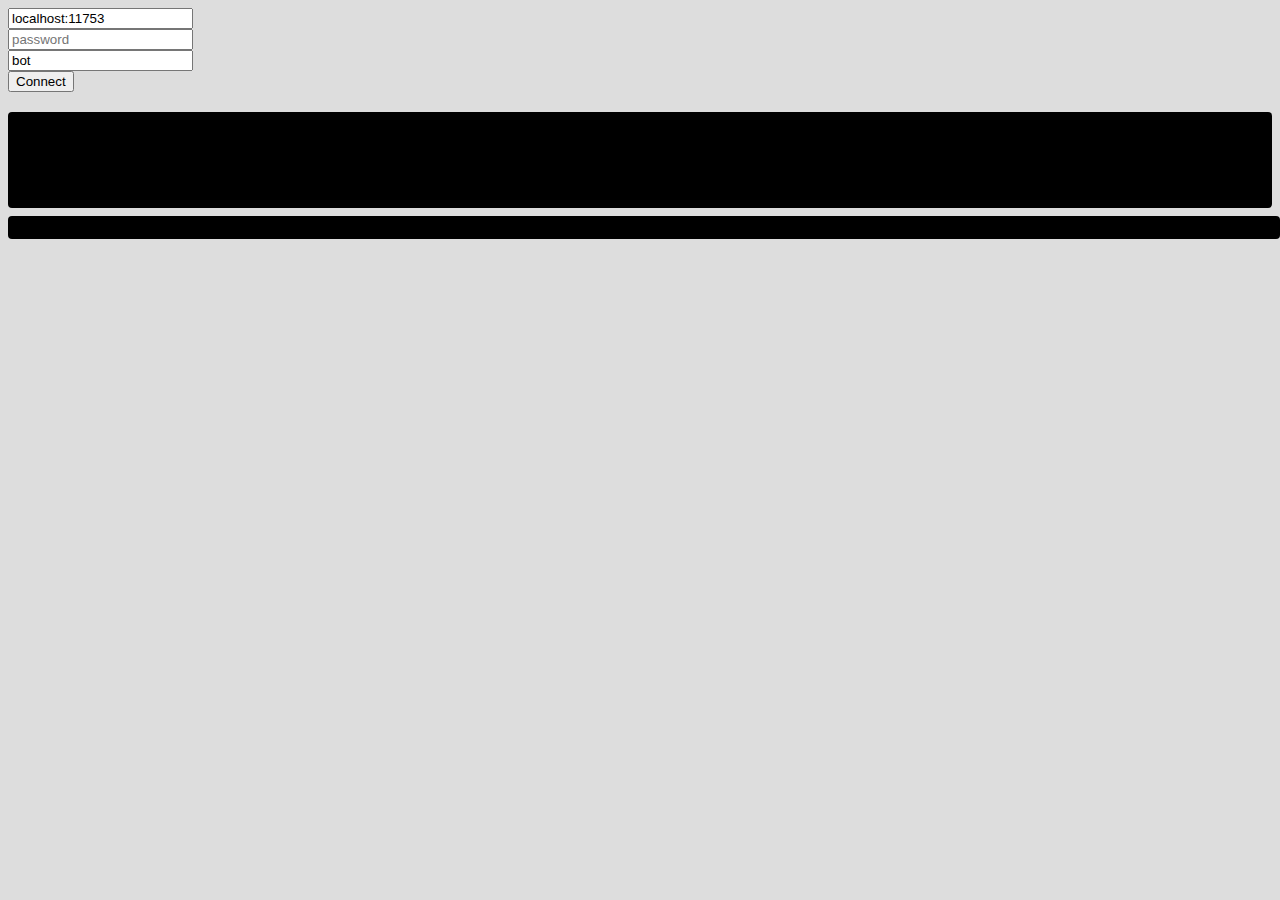
<file: src/OpenRCT2.API/wwwroot/index.html>
﻿<!DOCTYPE html>
<html>
<head>
    <meta charset="utf-8" />
    <title>OpenRCT2 chat</title>
    <style>
        body {
            background-color: #ddd;
            font: 14px "open sans"
        }

        #messages {
            background-color: black;
            border-radius: 4px;
            color: white;
            min-height: 80px;
            margin-top: 20px;
            padding: 8px;
        }

        #sendInput {
            background-color: black;
            border: none;
            border-radius: 4px;
            color: white;
            margin-top: 8px;
            padding: 4px;
            outline: none;
            width: 100%;
        }

        input {
            display: block;
        }
    </style>
</head>
<body>
    <input id="host" type="text" placeholder="host" value="localhost:11753" />
    <input id="password" type="text" placeholder="password" />
    <input id="username" type="text" placeholder="username" value="bot" />
    <button id="connectButton">Connect</button>
    <div id="messages"></div>
    <input id="sendInput" type="text" />
    <script>
        var hostInput = document.getElementById("host");
        var passwordInput = document.getElementById("password");
        var userNameInput = document.getElementById("username");
        var connectButton = document.getElementById("connectButton");
        var sendInput = document.getElementById("sendInput");
        var messagesDiv = document.getElementById("messages");
        var ws;

        connectButton.onclick = function () {
            if (ws) return;

            ws = new WebSocket("ws://" + location.host + "/chat");
            ws.onclose = function () {
                ws = null;
            }
            ws.onopen = function () {
                var payload = {
                    type: 'connect',
                    host: hostInput.value,
                    password: passwordInput.value,
                    userName: userNameInput.value
                };
                ws.send(JSON.stringify(payload));
            }
            ws.onmessage = function (message) {
                var payload = JSON.parse(message.data);
                if (messagesDiv.innerHTML.length > 0) {
                    messagesDiv.innerHTML += "<br />";
                }
                messagesDiv.innerHTML += payload.text;
            }
        }

        sendInput.onkeypress = function (e) {
            if (e.keyCode == 10 || e.keyCode == 13) {
                if (ws) {
                    var payload = {
                        type: 'chat',
                        text: sendInput.value
                    };
                    ws.send(JSON.stringify(payload));

                    sendInput.value = '';
                }
            }
        }
    </script>
</body>
</html>
</file>
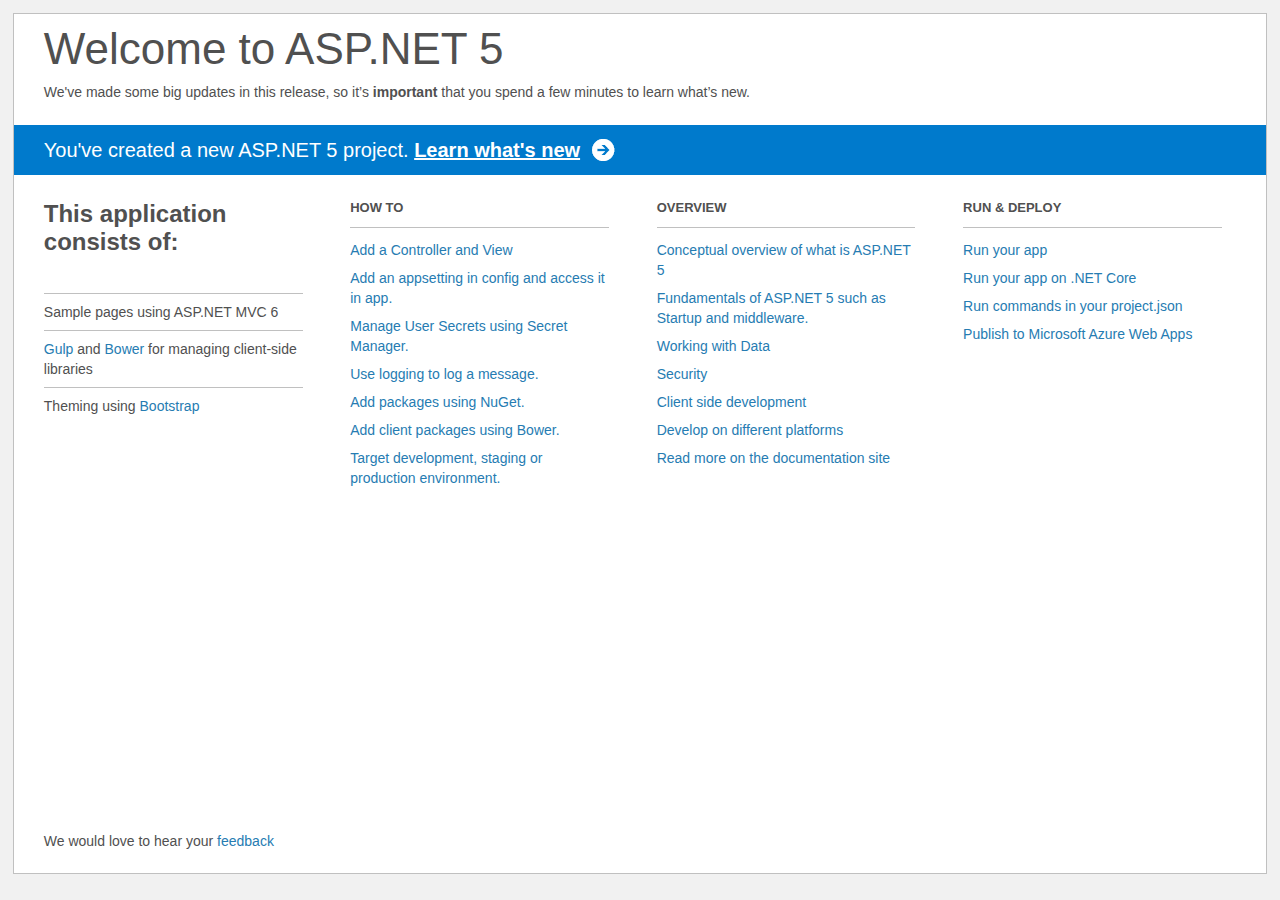
<file: src/OpenRCT2.API/Project_Readme.html>
﻿<!DOCTYPE html>
<html lang="en">
<head>
    <meta charset="utf-8" />
    <title>Welcome to ASP.NET 5</title>
    <style>
        html {
            background: #f1f1f1;
            height: 100%;
        }

        body {
            background: #fff;
            color: #505050;
            font: 14px 'Segoe UI', tahoma, arial, helvetica, sans-serif;
            margin: 1%;
            min-height: 95.5%;
            border: 1px solid silver;
            position: relative;
        }

        #header {
            padding: 0;
        }

            #header h1 {
                font-size: 44px;
                font-weight: normal;
                margin: 0;
                padding: 10px 30px 10px 30px;
            }

            #header span {
                margin: 0;
                padding: 0 30px;
                display: block;
            }

            #header p {
                font-size: 20px;
                color: #fff;
                background: #007acc;
                padding: 0 30px;
                line-height: 50px;
                margin-top: 25px;

            }

                #header p a {
                    color: #fff;
                    text-decoration: underline;
                    font-weight: bold;
                    padding-right: 35px;
                    background: no-repeat right bottom url([data-uri]);
                }

        #main {
            padding: 5px 30px;
            clear: both;
        }

        .section {
            width: 21.7%;
            float: left;
            margin: 0 0 0 4%;
        }

            .section h2 {
                font-size: 13px;
                text-transform: uppercase;
                margin: 0;
                border-bottom: 1px solid silver;
                padding-bottom: 12px;
                margin-bottom: 8px;
            }

            .section.first {
                margin-left: 0;
            }

                .section.first h2 {
                    font-size: 24px;
                    text-transform: none;
                    margin-bottom: 25px;
                    border: none;
                }

                .section.first li {
                    border-top: 1px solid silver;
                    padding: 8px 0;
                }

            .section.last {
                margin-right: 0;
            }

        ul {
            list-style: none;
            padding: 0;
            margin: 0;
            line-height: 20px;
        }

        li {
            padding: 4px 0;
        }

        a {
            color: #267cb2;
            text-decoration: none;
        }

            a:hover {
                text-decoration: underline;
            }

        #footer {
            clear: both;
            padding-top: 50px;
        }

            #footer p {
                position: absolute;
                bottom: 10px;
            }
    </style>
</head>
<body>

    <div id="header">
        <h1>Welcome to ASP.NET 5</h1>
        <span>
            We've made some big updates in this release, so it’s <b>important</b> that you spend
            a few minutes to learn what’s new.
        </span>
        <p>You've created a new ASP.NET 5 project. <a href="http://go.microsoft.com/fwlink/?LinkId=518016">Learn what's new</a></p>
    </div>

    <div id="main">
        <div class="section first">
            <h2>This application consists of:</h2>
            <ul>
                <li>Sample pages using ASP.NET MVC 6</li>
                <li><a href="http://go.microsoft.com/fwlink/?LinkId=518007">Gulp</a> and <a href="http://go.microsoft.com/fwlink/?LinkId=518004">Bower</a> for managing client-side libraries</li>
                <li>Theming using <a href="http://go.microsoft.com/fwlink/?LinkID=398939">Bootstrap</a></li>
            </ul>
        </div>
        <div class="section">
            <h2>How to</h2>
            <ul>
                <li><a href="http://go.microsoft.com/fwlink/?LinkID=398600">Add a Controller and View</a></li>
                <li><a href="http://go.microsoft.com/fwlink/?LinkID=699562">Add an appsetting in config and access it in app.</a></li>
                <li><a href="http://go.microsoft.com/fwlink/?LinkId=699315">Manage User Secrets using Secret Manager.</a></li>
                <li><a href="http://go.microsoft.com/fwlink/?LinkId=699316">Use logging to log a message.</a></li>
                <li><a href="http://go.microsoft.com/fwlink/?LinkId=699317">Add packages using NuGet.</a></li>
                <li><a href="http://go.microsoft.com/fwlink/?LinkId=699318">Add client packages using Bower.</a></li>
                <li><a href="http://go.microsoft.com/fwlink/?LinkId=699319">Target development, staging or production environment.</a></li>
            </ul>
        </div>
        <div class="section">
            <h2>Overview</h2>
            <ul>
                <li><a href="http://go.microsoft.com/fwlink/?LinkId=518008">Conceptual overview of what is ASP.NET 5</a></li>
                <li><a href="http://go.microsoft.com/fwlink/?LinkId=699320">Fundamentals of ASP.NET 5 such as Startup and middleware.</a></li>
                <li><a href="http://go.microsoft.com/fwlink/?LinkId=398602">Working with Data</a></li>
                <li><a href="http://go.microsoft.com/fwlink/?LinkId=398603">Security</a></li>
                <li><a href="http://go.microsoft.com/fwlink/?LinkID=699321">Client side development</a></li>
                <li><a href="http://go.microsoft.com/fwlink/?LinkID=699322">Develop on different platforms</a></li>
                <li><a href="http://go.microsoft.com/fwlink/?LinkID=699323">Read more on the documentation site</a></li>
            </ul>
        </div>
        <div class="section last">
            <h2>Run & Deploy</h2>
            <ul>
                <li><a href="http://go.microsoft.com/fwlink/?LinkID=517851">Run your app</a></li>
                <li><a href="http://go.microsoft.com/fwlink/?LinkID=517852">Run your app on .NET Core</a></li>
                <li><a href="http://go.microsoft.com/fwlink/?LinkID=517853">Run commands in your project.json</a></li>
                <li><a href="http://go.microsoft.com/fwlink/?LinkID=398609">Publish to Microsoft Azure Web Apps</a></li>
            </ul>
        </div>

        <div id="footer">
            <p>We would love to hear your <a href="http://go.microsoft.com/fwlink/?LinkId=518015">feedback</a></p>
        </div>
    </div>

</body>
</html>
</file>
